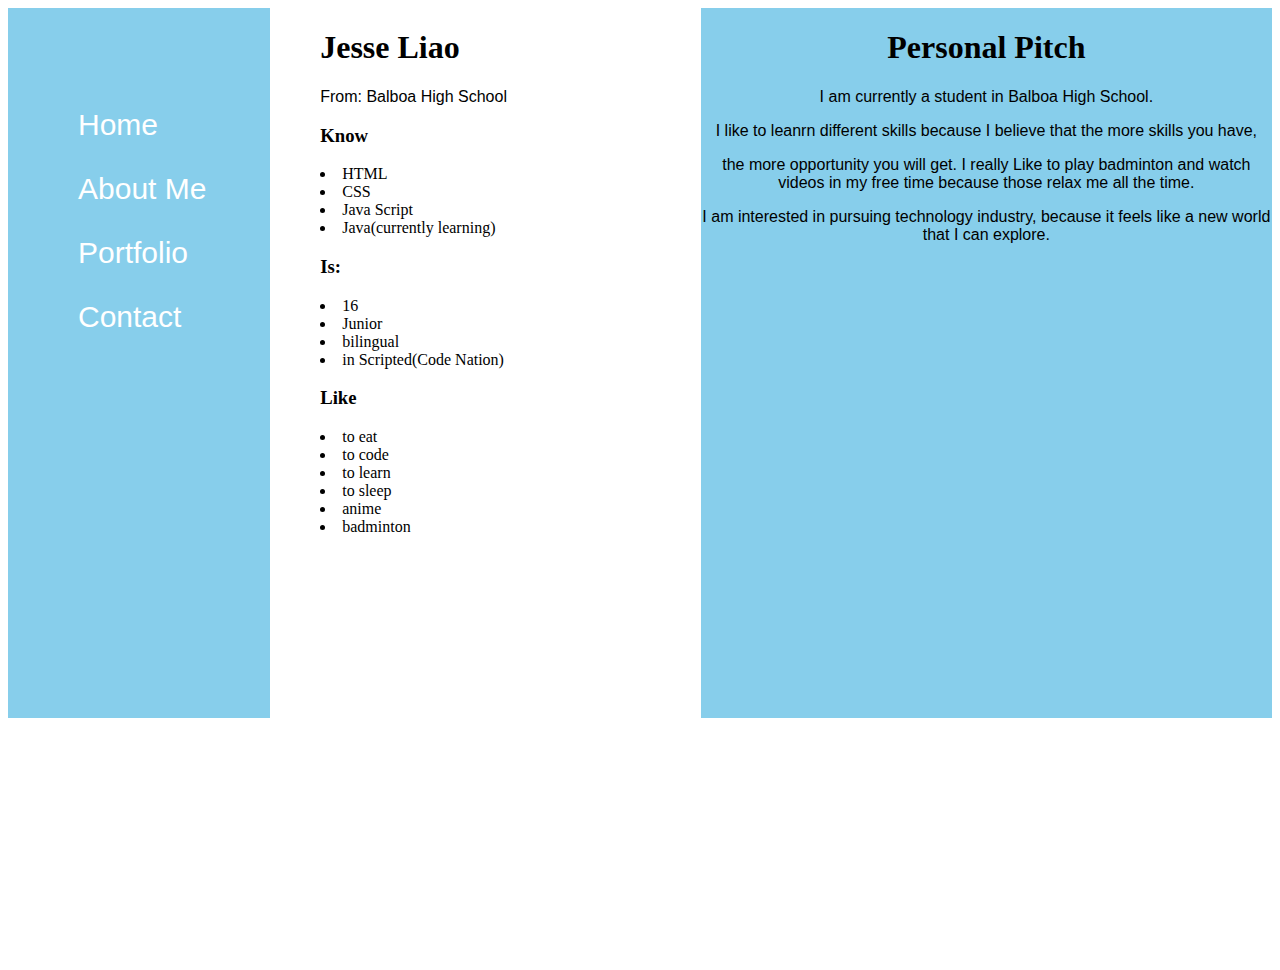
<file: about.html>
<html>
    <head>
        <title>about me </title>
        <link rel="stylesheet" type="text/css" href="style.css"></link>
    </head>
    <body> 
    
    <div id="new">
        
    <div class="column">
        <p class="i"><a class="info" href="index.html">Home</a></p>
        <p class="i"><a class="info" href="about.html"> About Me</a><p>
        <p class="i"><a class="info" href="portfolio.html">Portfolio</a></p>
        <p class="i"><a class="info" href="contact.html">Contact</a></p>
    </div>


    <div id="a"> 
        <h1>Jesse Liao</h1>
        <p> From: Balboa High School</p>
        
        <h3> Know</h3>
        <li> HTML</li>
        <li> CSS</li>
        <li> Java Script</li>
        <li> Java(currently learning)</li>
        
        <h3> Is: </h3> 
        <li> 16 </li> 
        <li> Junior </li>
        <li> bilingual </li>
        <li> in Scripted(Code Nation) </li>
        
        <h3> Like</h3>
        <li> to eat </li>
        <li> to code</li>
        <li> to learn </li>
        <li> to sleep</li>
        <li> anime</li>
        <li> badminton</li>
    </div>
    
    <div id="pp"> 
        <div id="center_text"> 
            <h1> Personal Pitch </h1>
            <p> I am currently a student in Balboa High School. </p>
            <p>I like to leanrn different skills because I believe that the more skills you have, </p>
            <p>the more opportunity you will get. I really Like to play badminton and watch videos in my free time because those relax me all the time.</p>
            <p>I am interested in pursuing technology industry, because it feels like a new world that I can explore. </p>
        </div>
        
        <iframe id="sa" width="560" height="315" src="https://www.youtube.com/embed/n20IQaOMLZQ" frameborder="0" allow="accelerometer; autoplay; encrypted-media; gyroscope; picture-in-picture" allowfullscreen></iframe>
    </div>
        
    </div>
    </body>
</html>
</file>
<file: style.css>
.row{
    display:flex;
    justify-content:center;
    justify-content:space-evenly;
}

.row{   
    background-color:skyblue;
    color:white;
    font-size:20px;
}

.footer{
    height:100px;
}

.init{
    font-size:30px;
}


.headshot{
    width:20%;
   
}
.mid{
    background-color:white;
    color:black;
    align-items:center;
    font-size:50px;
    margin-top:5px;
    margin-bottom:5px;
}
.aboutme{
    border:1px solid black;     
}


#overview{
    width:1000px;
    height:500px;
}

p{
    font-family: 'Titillium Web', sans-serif;
}

a{
    padding-top: 25px;
    color:white;
    text-decoration: none;
}

h2{
    font-family: 'Merriweather Sans', sans-serif;
}

/* style for about me */

#new{
    display:flex;
    background-color:skyblue;
}

.column{
    width:20%;
    height:600px;
    margin-top:70;
    margin:40;
    padding-top:30;
    padding-left:30;
}

.i{
    font-size:30px;
}

#a{
    background-color:white;
    width:50%;
    padding-left:50px;
}

#sa{
    width:100%;
    height:100%;
}

/* style for contact */
.two{
    color:white;
}

#center_text{
    text-align: center;
}
</file>
